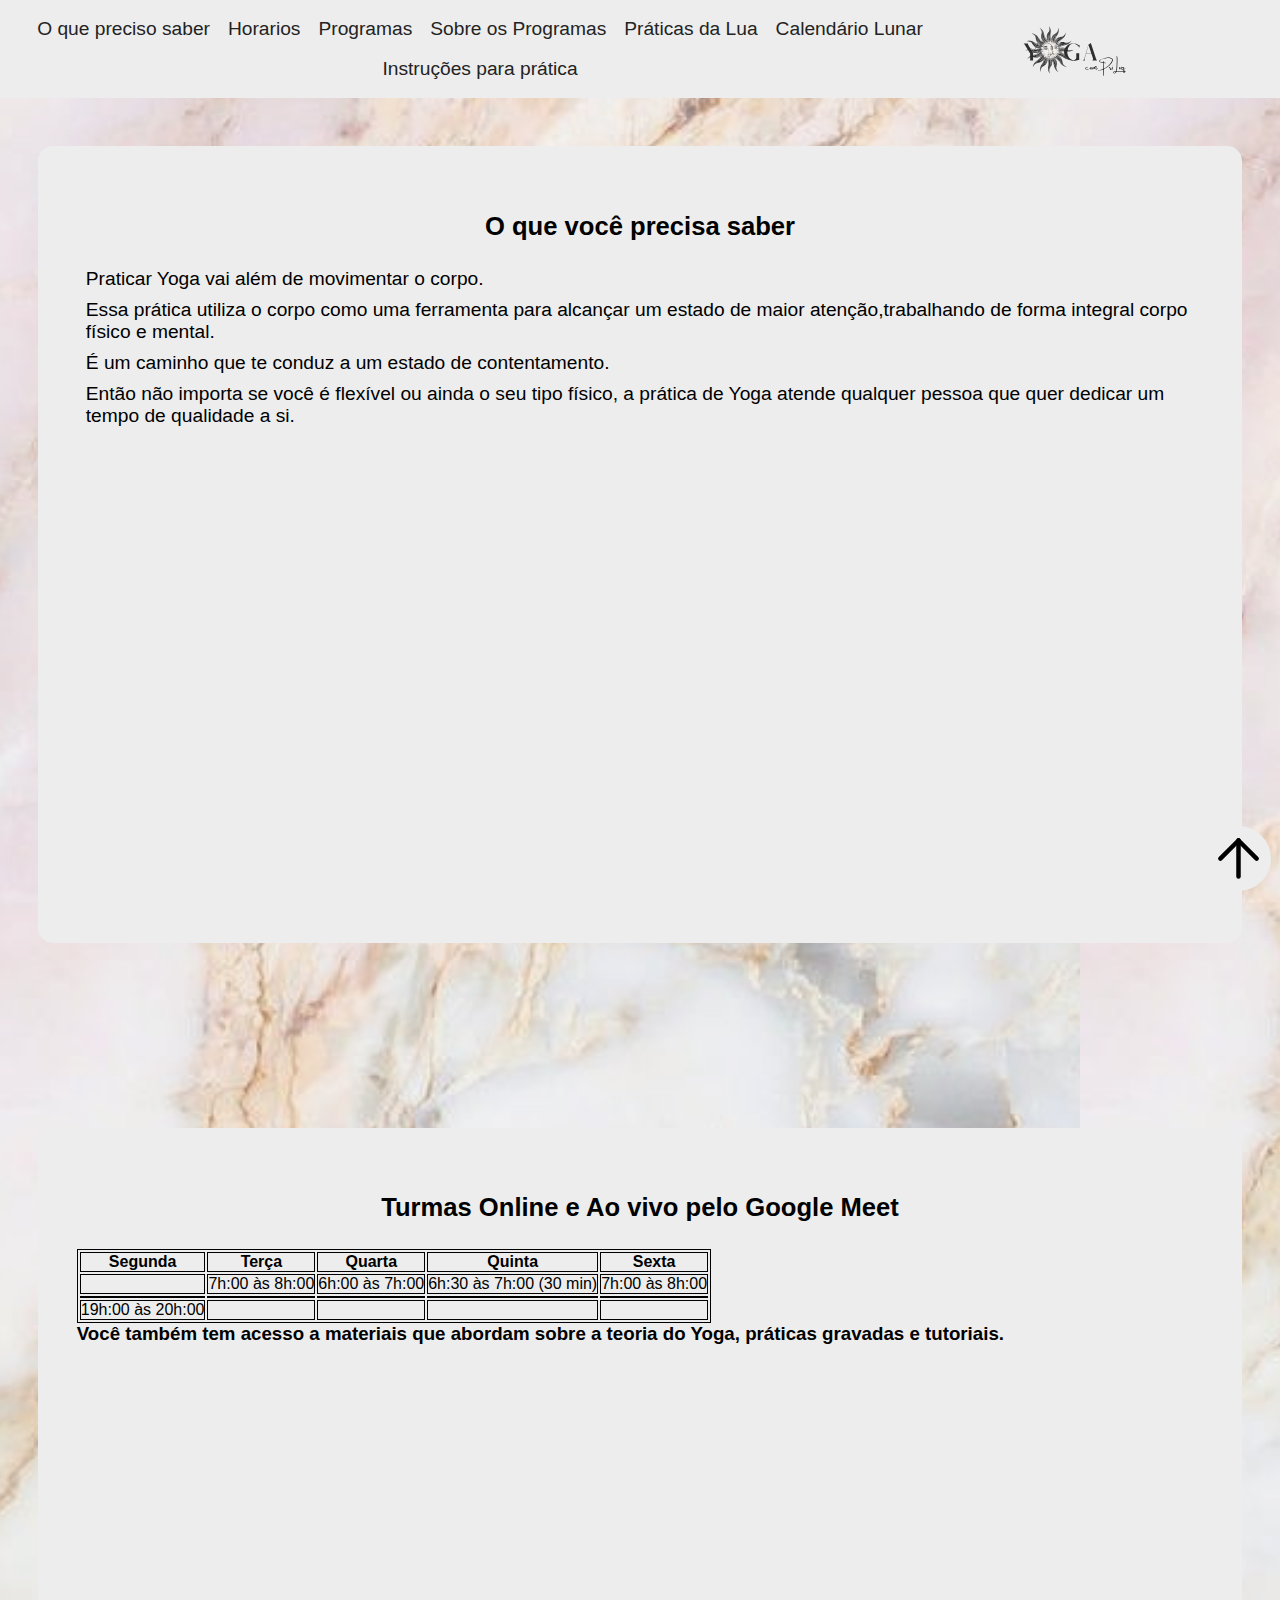
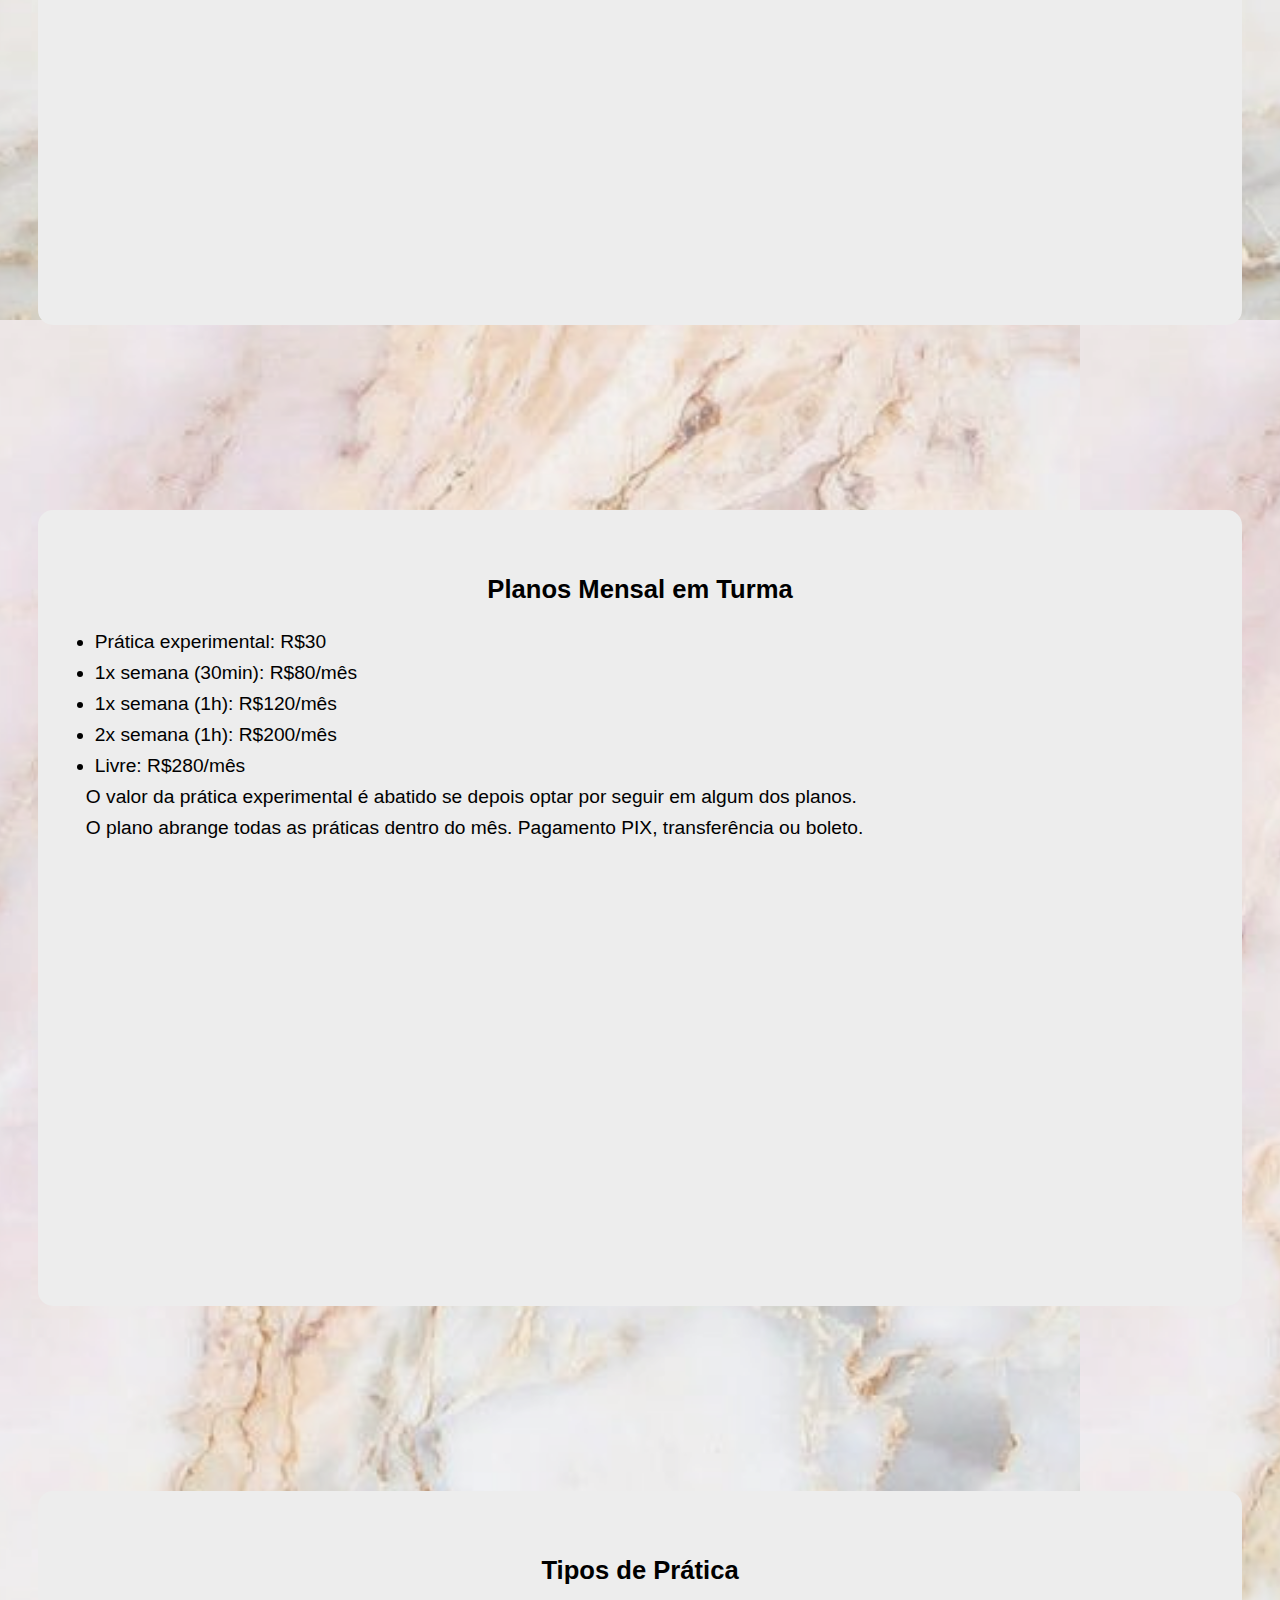
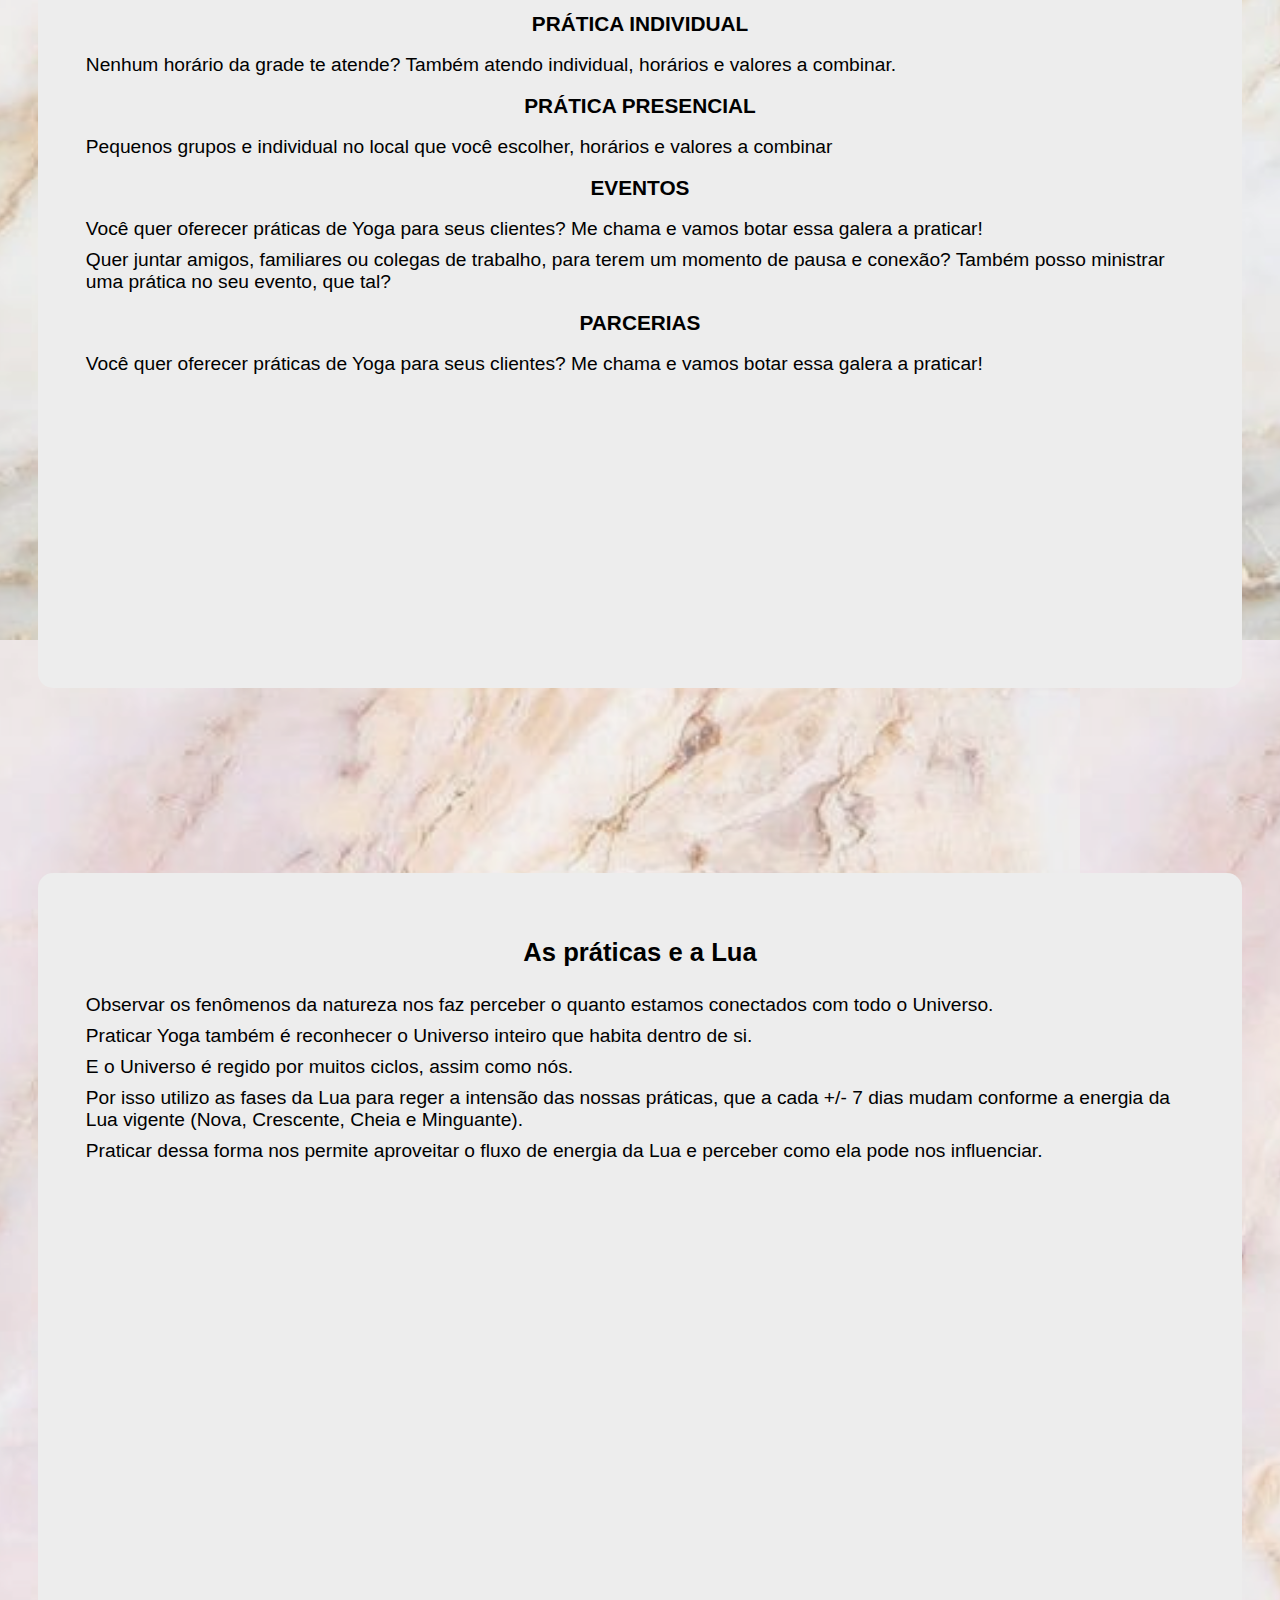
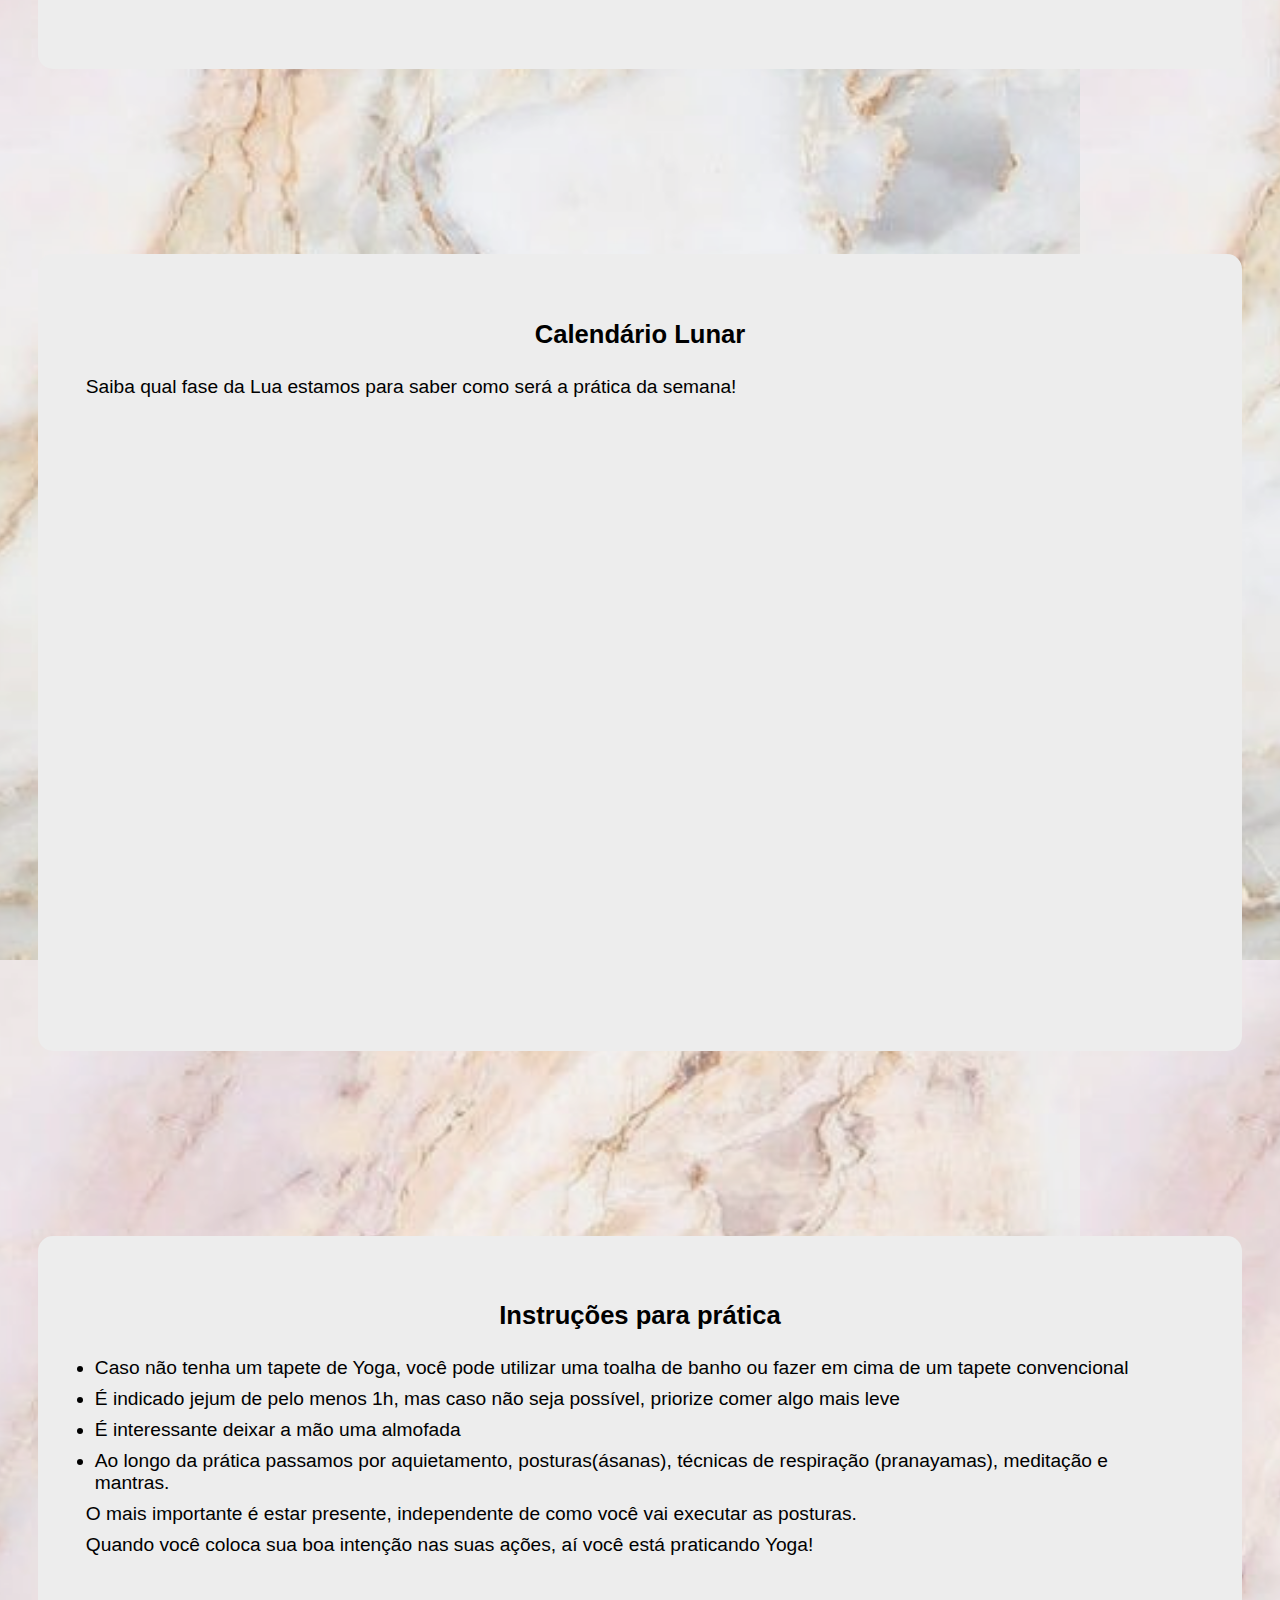
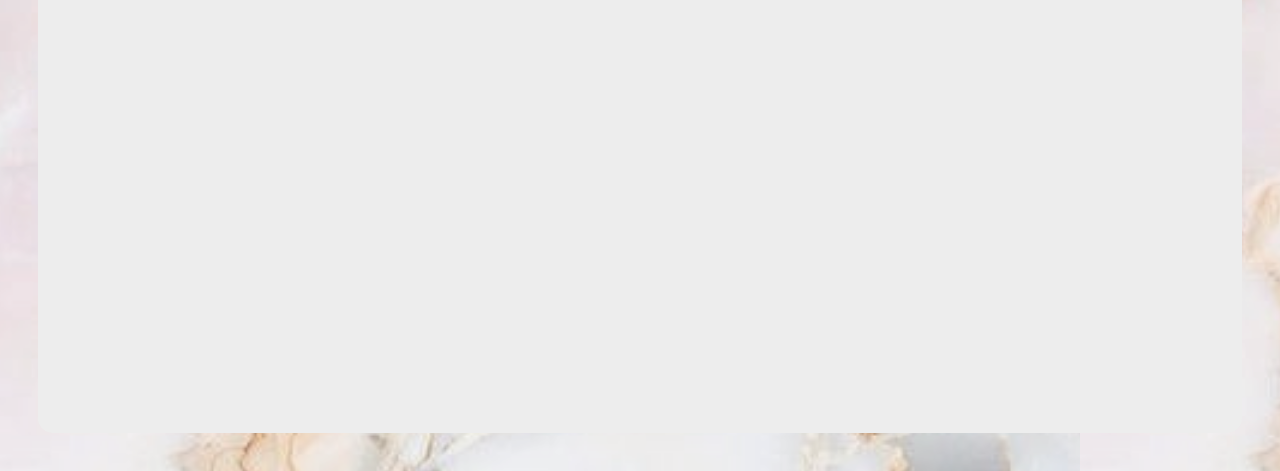
<file: index.html>
<!DOCTYPE html>
<html lang="pt-br">
<head>
    <meta charset="UTF-8">
    <meta http-equiv="X-UA-Compatible" content="IE=edge">
    <meta name="viewport" content="width=device-width, initial-scale=1.0">
    <title>Yoga com Pri Luz</title>
    <link rel="stylesheet" href="assets/Styles/style.css">
    <script src="assets/scripts/script.js"></script>
</head>
<body>
    <header>
        <nav role="navigation">
            <div id="menuToggle">
                <input type="checkbox" id="menu-check" />
                
                <span></span>
                <span></span>
                <span></span>
                
                <ul id="menu">
                    <li><a href="#need-to-know" onclick="fechar()">O que preciso saber</a></li>
                    <li><a href="#schedule" onclick="fechar()">Horarios</a></li>
                    <li><a href="#programs" onclick="fechar()">Programas</a></li>
                    <li><a href="#about-programs" onclick="fechar()">Sobre os Programas</a></li>
                    <li><a href="#moon-practices" onclick="fechar()">Práticas da Lua</a></li>
                    <li><a href="#moon-calendar" onclick="fechar()">Calendário Lunar</a></li>
                    <li><a href="#practice-instructions" onclick="fechar()">Instruções para prática</a></li>
                </ul>
            </div>
            <img class="logo"src="assets/img/logo.svg" alt="logo" >
        </nav>

    </header>
    <main>

        <section id="need-to-know"> 
            <div class="text-card">
                <h2 class="card-title">O que você precisa saber</h2>
                <p class="card-text">Praticar Yoga vai além de movimentar o corpo.</p>
                <p class="card-text">Essa prática utiliza o corpo como uma ferramenta para alcançar um estado de maior atenção,trabalhando de forma integral corpo físico e mental.</p>
                <p class="card-text">É um caminho que te conduz a um estado de contentamento.</p> 
                <p class="card-text">Então não importa se você é flexível ou ainda o seu tipo físico, a prática de Yoga atende qualquer pessoa que quer dedicar um  tempo de qualidade a si.</p>  
            
            </div>
        </section>

        <section id="schedule"> 
            <div class="text-card">
                <h2 class="card-title">Turmas Online e Ao vivo pelo Google Meet</h2>
                <table>
                    <tr>
                        <th>Segunda</th>
                        <th>Terça</th>
                        <th>Quarta</th>
                        <th>Quinta</th>
                        <th>Sexta</th>

                    </tr>
                    <tr>
                        <td></td>
                        <td>7h:00 às 8h:00</td>
                        <td>6h:00 às 7h:00</td>
                        <td>6h:30 às 7h:00 (30 min)</td>
                        <td>7h:00 às 8h:00</td>

                    </tr>
                    <tr>
                        <td></td>
                        <td></td>
                        <td></td>
                        <td></td>
                        <td></td>

                    </tr>
                    <tr>
                        <td>19h:00 às 20h:00</td>
                        <td></td>
                        <td></td>
                        <td></td>
                        <td></td>

                    </tr>
                </table>
                <h3>Você também tem acesso a materiais que abordam sobre a teoria do Yoga, práticas gravadas e tutoriais.</h3>
            </div>
        </section>

        <section id="programs">
            <div class="text-card">

                <h2 class="card-title">Planos Mensal em Turma</h2>
                <ul>
                    <li>Prática experimental: R$30</li>
                    <li>1x semana (30min): R$80/mês</li>
                    <li>1x semana (1h): R$120/mês</li>
                    <li>2x semana (1h): R$200/mês</li>
                    <li>Livre: R$280/mês </li>
                </ul>
                <p class="card-text">O valor da prática experimental é abatido se depois optar por seguir em algum dos planos.</p>
                <p class="card-text">O plano abrange todas as práticas dentro do mês. Pagamento PIX, transferência ou boleto.</p> 
            </div>
        </section>

        <section id="about-programs">
            <div class="text-card">
                <h2 class="card-title">Tipos de Prática</h2>
                <h3 class="card-subtitle">PRÁTICA INDIVIDUAL</h3>
                <p class="card-text">Nenhum horário da grade te atende? Também atendo individual, horários e valores a combinar.</p>
    
                <h3 class="card-subtitle">PRÁTICA PRESENCIAL</h3>  
                <p class="card-text">Pequenos grupos e individual no local que você escolher, horários e valores a combinar</p>
                
                <h3 class="card-subtitle">EVENTOS</h3>
                <p class="card-text"> Você quer oferecer práticas de Yoga para seus clientes? Me chama e vamos botar essa galera a praticar!</p>
                <p class="card-text">Quer juntar amigos, familiares ou colegas de trabalho, para terem um momento de pausa e conexão? Também posso ministrar uma prática no seu evento, que tal?</p>
                
                <h3 class="card-subtitle">PARCERIAS</h3>
                <p class="card-text"> Você quer oferecer práticas de Yoga para seus clientes? Me chama e vamos botar essa galera a praticar!</p>
            </div>
        </section>

        <section id="moon-practices">
            <div class="text-card">

                <h2 class="card-title">As práticas e a Lua</h2>
                <p class="card-text">Observar os fenômenos da natureza nos faz perceber o quanto estamos conectados com todo o Universo.</p>
                <p class="card-text">Praticar Yoga também é reconhecer o Universo inteiro que habita dentro de si.</p>
                <p class="card-text">E o Universo é regido por muitos ciclos, assim como nós.</p>
                <p class="card-text">Por isso utilizo as fases da Lua para reger a intensão das nossas práticas, que a cada +/- 7 dias mudam conforme a energia da Lua vigente (Nova, Crescente, Cheia e Minguante).</p>
                <p class="card-text"> Praticar dessa forma nos permite aproveitar o fluxo de energia da Lua e perceber como ela pode nos influenciar.</p>
            </div>
        </section>

        <section id="moon-calendar">
            <div class="text-card">

                <h2 class="card-title">Calendário Lunar</h2>
                <p class="card-text"> Saiba qual fase da Lua estamos para saber como será a prática da semana!</p>
            </div>
        </section>

        <section id="practice-instructions">
            <div class="text-card">
                
                <h2 class="card-title">Instruções para prática</h2>
                <ul>
                    <li>Caso não tenha um tapete de Yoga, você pode utilizar uma toalha de banho ou fazer em cima de um tapete convencional</li>
                    <li>É indicado jejum de pelo menos 1h, mas caso não seja possível, priorize comer algo mais leve</li>
                    <li>É interessante deixar a mão uma almofada</li>
                    <li>Ao longo da prática passamos por aquietamento, posturas(ásanas), técnicas de respiração (pranayamas), meditação e mantras.</li>
                </ul>
                <p class="card-text">O mais importante é estar presente, independente de como você vai executar as posturas. </p>
                <p class="card-text">Quando você coloca sua boa intenção nas suas ações, aí você está praticando Yoga! </p>
            </div>
        </section>
        <div class="botao-voltar-inicio">
            <a href="#need-to-know"><img class="seta" src="assets/img/seta.svg" alt="seta"></a>  
        </div>
        
    </main>
</body>
</html>
</file>
<file: assets/Styles/style.css>
*{
    margin: 0cm;
    padding: 0cm;
}
html{
    font-size: 62,5%;
    font-family: 'Poppins', sans-serif;
}

body
{
  margin: 0;
  padding: 0;
  background-image: url('../img/planodefundo.png');
  width: 100%;
  font-family: "Avenir Next", "Avenir", sans-serif;
}


nav{
    background-color: #ededed;
    min-height: 10vh;
    width: 100%;
    position: fixed;
    top: 0;
    display: flex;
    flex-direction: row;
    flex-wrap: wrap;
    justify-content: flex-start;
}
#menuToggle{
    display: flex;
    flex-direction: row;
    flex-wrap:nowrap;
    justify-content: flex-start;
    max-width: 75vw;
}
#menuToggle span{
    display: none;
}
#menuToggle input{
    display: none;
}
#menu{
    display: flex;
    flex-direction: row;
    flex-wrap: wrap;
    justify-content: center;
    align-items: center;



}
#menu li{
    list-style-type: none;

}
#menu a{
    font-size: 1.2rem;
    text-decoration: none;
    color:#232323;
}
table, th, td {
    border: 1px solid black;
}
section{
    padding-top: 12vh;
}
.logo{
    height: 12vh;
    width: 12vw;
    position: fixed;
    top:0;
    right: 10vw;
}
.botao-voltar-inicio{
    background-color: #ededed;
    border-radius: 50%;
    padding: 10px;
    width: 5vh;
    height: 5vh;
    text-align: center;
    align-items: center;
    position: fixed;
    bottom: 1vh;
    right: 1vh;
}
.seta {

    transform: rotate(90deg);
    width: 5vh;
    height: 5vh;
  }

.text-card{
    background-color: #ededed;
    margin: 3vw;
    padding: 3vw;
    min-height: 80vh;
    border-radius: 15px;
}

.card-title{
    text-align: center;
    margin-bottom: 3vh;
    margin-top: 3vh;
    font-size: 1.6rem;

}
.card-subtitle{
    text-align: center;
    margin-bottom: 2vh;
    margin-top: 2vh;
    font-size: 1.3rem;
}

.card-text{
    margin: 1vh;
    font-size: 1.2rem;
}

ul, li{
    margin: 1vh;
    font-size: 1.2rem;   
}

@media only screen and (max-width: 800px) {
    nav{
        display: inline;
    }
    #menuToggle span{
        visibility: visible;
    }
    #menuToggle input{
        visibility: visible;
    }
    #menuToggle
    {
    display: block;
    position: relative;
    top: 4vh;
    left: 5vw;

    z-index: 1;
    
    -webkit-user-select: none;
    user-select: none;
    }
    
    #menuToggle a
    {
    text-decoration: none;
    color: #232323;
    
    transition: color 0.3s ease;
    }
    
    #menuToggle a:hover
    {
    color: tomato;
    }
    
    
    #menuToggle input
    {
    display: block;
    width: 40px;
    height: 32px;
    position: absolute;
    top: -7px;
    left: -5px;
    
    cursor: pointer;
    
    opacity: 0; /* hide this */
    z-index: 2; /* and place it over the hamburger */
    
    -webkit-touch-callout: none;
    }
    
    #menuToggle span
    {
    display: block;
    width: 33px;
    height: 4px;
    margin-bottom: 5px;
    position: relative;
    
    background: #232323;
    border-radius: 3px;
    
    z-index: 1;
    
    transform-origin: 4px 0px;
    
    transition: transform 0.5s cubic-bezier(0.77,0.2,0.05,1.0),
                background 0.5s cubic-bezier(0.77,0.2,0.05,1.0),
                opacity 0.55s ease;
    }
    
    #menuToggle span:first-child
    {
    transform-origin: 0% 0%;
    }
    
    #menuToggle span:nth-last-child(2)
    {
    transform-origin: 0% 100%;
    }

    #menuToggle input:checked ~ span
    {
    opacity: 1;
    transform: rotate(45deg) translate(-2px, -1px);
    background: #232323;
    }

    #menuToggle input:checked ~ span:nth-last-child(3)
    {
    opacity: 0;
    transform: rotate(0deg) scale(0.2, 0.2);

    }
    
    #menuToggle input:checked ~ span:nth-last-child(2)
    {
    transform: rotate(-45deg) translate(0, -1px);
    }

    #menu
    {
    position: absolute;
    width: 300px;
    margin: -100px 0 0 -50px;
    padding: 50px;
    padding-top: 125px;

    background: #ededed;
    list-style-type: none;
    -webkit-font-smoothing: antialiased;
    /* to stop flickering of text in safari */
    
    transform-origin: 0% 0%;
    transform: translate(-100%, 0);
    
    transition: transform 0.5s cubic-bezier(0.77,0.2,0.05,1.0);
    }
    
    #menu li
    {
    padding: 10px 0;
    font-size: 22px;
    }
    
    /*
    * And let's slide it in from the left
    */
    #menuToggle input:checked ~ ul
    {
    transform: none;
    }
    .logo{
        position: fixed;
        top:0;
        right: 10vw;
    }
}
</file>
